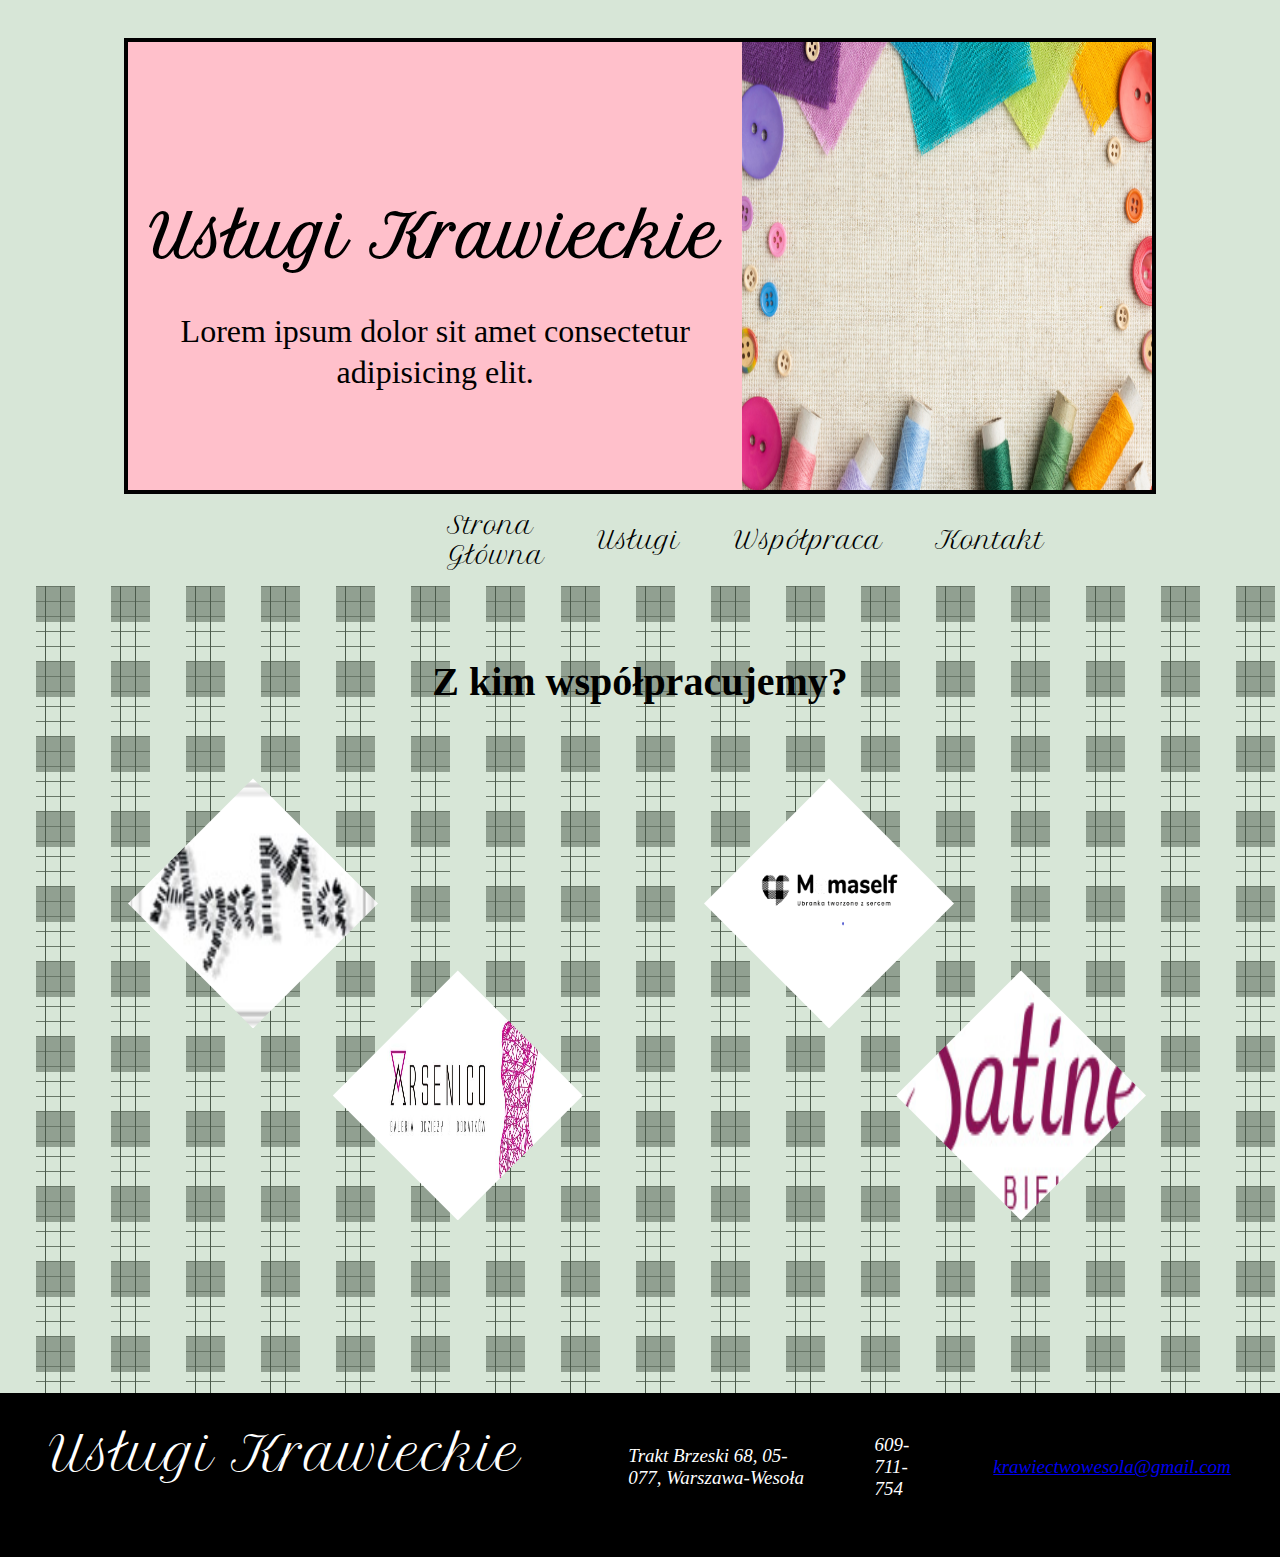
<file: wspolpraca.html>
<!DOCTYPE html>
<html lang="en">
  <head>
    <meta charset="UTF-8" />
    <meta http-equiv="X-UA-Compatible" content="IE=edge" />
    <meta name="viewport" content="width=device-width, initial-scale=1.0" />
    <link rel="stylesheet" type="text/css" href="css/styles.css" />
    <link rel="preconnect" href="https://fonts.googleapis.com" />
    <link rel="preconnect" href="https://fonts.gstatic.com" crossorigin />
    <link
      href="https://fonts.googleapis.com/css2?family=Petit+Formal+Script&display=swap"
      rel="stylesheet"
    />
    <title>wspolpraca</title>
  </head>
  <body>
    <header class="join-us">
      <div class="top-join-us">
        <div class="top-join-us-content">
          <div class="join-us-text>">
            <h1 class="primary-h">Usługi Krawieckie</h1>
            <p class="join-us-text_head">
              Lorem ipsum dolor sit amet consectetur adipisicing elit.
            </p>
          </div>
          <img
            class="top-join-image"
            src="./images/kolorowe-przyciski-i-ramki-tkaniny.jpg"
            width="500"
            height="538"
            alt="cudo"
          />
        </div>
      </div>
    </header>
    <nav class="nav-join-us">
      <div class="navigation-join-us">
        <ul class="navigation-list">
          <li class="navigation-item">
            <a class="anchor-list" href="index.html">Strona Główna</a>
          </li>
          <li class="navigation-item">
            <a class="anchor-list" href="uslugi.html">Usługi</a>
          </li>
          <li class="navigation-item">
            <a class="anchor-list" href="wspolpraca.html">Współpraca</a>
          </li>
          <li class="navigation-item">
            <a class="anchor-list" href="kontakt.html">Kontakt</a>
          </li>
        </ul>
      </div>
    </nav>
    <main class="primary-container-join-us">
      <div class="main-polygons">
        <h2 class="head-two-join-us">Z kim współpracujemy?</h2>

        <img
          class="agama"
          src="./images/Agama.jpg"
          width="250"
          height="250"
          alt="wow"
        />

        <img
          class="mama"
          src="./images/mamaself.png"
          width="250"
          height="250"
          alt="wow"
        />

        <img
          class="arsenico"
          src="./images/Arsenico.jpg"
          width="250"
          height="250"
          alt="wow"
        />

        <img
          class="satine"
          src="./images/Satine.jpg"
          width="250"
          height="250"
          alt="wow"
        />
      </div>
    </main>
    <footer class="bottom">
      <div class="thumb">
        <div class="logo-bottom">
          <p class="logo">Usługi Krawieckie</p>
        </div>
        <div class="address">
          <address>
            <ul class="address-list">
              <li class="address-item">
                Trakt Brzeski 68, 05-077, Warszawa-Wesoła
              </li>
              <li class="address-item">609-711-754</li>
              <li class="address-item">
                <a href="mailto:krawiectwowesola@gmail.com"
                  >krawiectwowesola@gmail.com</a
                >
              </li>
            </ul>
          </address>
        </div>
      </div>
    </footer>
  </body>
</html>
</file>
<file: css/styles.css>
body {
  padding: 0;
  margin: 0;
  width: 100%;
}
.top {
  width: 100%;
  display: flex;
  justify-content: center;
  align-items: center;
  background-color: rgba(166, 199, 166, 0.452);
}
.top-container {
  width: 90%;
  height: 50vw;
  background-image: url("../images/Zdjecie1.jpg");
  background-repeat: no-repeat;
  background-size: cover;
  border-radius: 10%;
  position: relative;
}
.logo {
  color: white;
  font-weight: 400;
  font-size: 48px;
  font-family: "Petit Formal Script", cursive;
  display: flex;
  justify-content: center;
  align-items: center;
  margin-top: 1%;
}
.top-container-images_1 {
  position: absolute;
  width: 20vw;
  height: 13vw;
  box-shadow: 1px 1px 1px rgb(203, 203, 224);
  top: 5vw;
  right: 20vw;
  z-index: 3;
}

.top-container-images_2 {
  position: absolute;
  width: 30vw;
  height: 30vw;
  box-shadow: 1px 1px 1px rgb(203, 203, 224);
  top: 20vw;
  right: 0;
}
.top-container-images_3 {
  position: absolute;
  width: 20vw;
  height: 13vw;
  box-shadow: 1px 1px 1px black;
  top: 43vw;
  right: 8vw;
  z-index: 0;
}

.top-container-images_4 {
  position: absolute;
  width: 23vw;
  height: 16vw;
  box-shadow: 1px 1px 1px rgb(203, 203, 224);
  top: 13vw;
  right: 10vw;
  z-index: 2;
}

.top-container-images_5 {
  position: absolute;
  width: 20vw;
  height: 13vw;
  box-shadow: 1px 1px 1px rgb(203, 203, 224);
  top: 5vw;
  left: 20vw;
  z-index: 3;
}

.top-container-images_6 {
  position: absolute;
  width: 20vw;
  height: 13vw;
  box-shadow: 1px 1px 1px rgb(203, 203, 224);
  top: 16vw;
  left: 8vw;
  z-index: 4;
}
.top-container-images_7 {
  position: absolute;
  width: 23vw;
  height: 23vw;
  box-shadow: 1px 1px 1px rgb(203, 203, 224);
  left: 0;
  bottom: 0;
  z-index: 5;
}
.top-container-images_8 {
  position: absolute;
  width: 23vw;
  height: 17vw;
  box-shadow: 1px 1px 1px black;
  top: 43vw;
  left: 15vw;
  z-index: 6;
}
.navigation {
  display: flex;
  justify-content: center;
  align-items: center;
  background-color: rgba(166, 199, 166, 0.452);
}
.navigation-list {
  display: flex;
  justify-content: space-between;
  align-items: center;
  list-style-type: none;
  z-index: 10;
}

.navigation-item {
  margin-left: 10%;
}
.anchor-list {
  text-decoration: none;
  color: black;
  font-size: 24px;
  font-family: "Petit Formal Script", cursive;
}
.anchor-list:hover {
  border-bottom: 1px solid black;
  border-right: 1px solid black;
}

.primary-container {
  padding-top: 20%;
  padding-bottom: 20%;
  background-color: rgba(166, 199, 166, 0.452);
}
.primary-main {
  width: 100%;
  display: flex;
}
.primary-text {
  font-size: 36px;
  line-height: 1.6;
  color: black;
  font-family: Georgia, "Times New Roman", Times, serif;
  text-align: left;
}

.bottom {
  background-color: black;
  display: flex;
  justify-content: center;
  align-items: center;
  padding: 2%;
}
.thumb {
  display: flex;
}
.logo-bottom {
  display: flex;
  justify-content: flex-start;
  align-items: flex-start;
}
/* .address {
  display: flex;
  justify-content: flex-end;
  align-items: center;
  margin-left: 20%;} */
.address-list {
  display: flex;
  justify-content: space-between;
  align-items: center;
  list-style-type: none;
}

.address-item {
  color: white;
  font-size: 19px;
  margin-left: 10%;
}

.join-us {
  background-color: rgba(166, 199, 166, 0.452);
}
.top-join-us {
  width: 100%;
  display: flex;
  justify-content: center;
  align-items: center;
}
.top-join-us-content {
  margin-top: 3%;
  background-color: pink;

  width: 80%;
  height: 35vw;
  border: 4px solid black;
  display: flex;
  justify-content: space-between;
  align-items: center;
}

.primary-h {
  margin-top: 15%;
  text-align: center;
  font-size: 58px;
  font-family: "Petit Formal Script", cursive;
}

.join-us-text_head {
  text-align: center;
  font-size: 32px;
  line-height: 1.3;
}
.nav-join-us {
  background-color: rgba(166, 199, 166, 0.452);
}
.navigation-join-us {
  width: 100%;
  display: flex;
  justify-content: center;
  align-items: center;
}

.primary-container-join-us {
  /* background-color: rgba(166, 199, 166, 0.452); */
  background: white;
  background-image: linear-gradient(90deg, white 48%, transparent 0),
    linear-gradient(90deg, black 6%, transparent 0),
    linear-gradient(rgb(55, 54, 54) 6%, transparent 0),
    linear-gradient(grey 48%, transparent 0);
  background-size: 75px 75px, 15px 15px, 15px 15px;
  /* border: 2px dotted gray; */
}
.main-polygons {
  height: 60vw;
  background-color: rgba(166, 199, 166, 0.452);
  padding-top: 3%;
  position: relative;
}
.head-two-join-us {
  font-size: 40px;
  text-align: center;
}
.agama {
  position: absolute;
  top: 15vw;
  left: 10vw;
  clip-path: polygon(50% 0, 100% 50%, 50% 100%, 0 50%);
  /* padding: 2.5%; */
}
.agama:hover {
  transform: scale(1.25);
  padding: 2.5%;
  clip-path: circle(50% 0, 100% 50%, 50% 100%, 0 50%);
}
.arsenico {
  position: absolute;
  top: 30vw;
  left: 26vw;
  clip-path: polygon(50% 0, 100% 50%, 50% 100%, 0 50%);
  /* padding: 2.5%; */
}
.arsenico:hover {
  transform: scale(1.25);
  padding: 2.5%;
}
.satine {
  position: absolute;
  top: 30vw;
  left: 70vw;
  clip-path: polygon(50% 0, 100% 50%, 50% 100%, 0 50%);
  /* padding: 8%; */
}
.satine:hover {
  transform: scale(1.25);
  padding: 5%;
}
.mama {
  position: absolute;
  top: 15vw;
  left: 55vw;
  clip-path: polygon(50% 0, 100% 50%, 50% 100%, 0 50%);
}

.mama:hover {
  transform: scale(1.25);
  padding: 2.3%;
}

.top-join-image {
  width: 40%;
  height: 100%;
}

.favour-head {
  background-color: rgba(166, 199, 166, 0.452);
}
.top-favour-head {
  width: 100%;
  display: flex;
  justify-content: center;
  align-items: center;
}
.top-favour-content {
  margin-top: 3%;
  background-color: pink;

  width: 90%;
  height: 35vw;
  border: 4px solid black;
  display: flex;
  justify-content: space-between;
  align-items: center;
}

.favour-text {
  text-align: center;
  font-size: 32px;
  line-height: 1.3;
}
.favour-head {
  width: 100%;
  display: flex;
  justify-content: center;
  align-items: center;
}
.favour-text_head {
  text-align: center;
  font-size: 32px;
  line-height: 1.3;
}

.top-join-image-favour {
  width: 40%;
  height: 100%;
}
.favour-container {
  background-color: rgba(166, 199, 166, 0.452);
  padding-top: 10%;
  padding-bottom: 10%;
}
.favour-list {
  list-style-type: none;
}
.favour-list-item {
  font-weight: 400;
  font-size: 2em;
  margin-top: 2%;
}
.contact-head {
  background-color: rgba(166, 199, 166, 0.452);
}
.top-contact-head {
  width: 100%;
  display: flex;
  justify-content: center;
  align-items: center;
}
.top-contact-content {
  margin-top: 3%;
  background-color: pink;

  width: 90%;
  height: 35vw;
  border: 4px solid black;
  display: flex;
  justify-content: space-between;
  align-items: center;
}

.contact-text {
  text-align: center;
  font-size: 32px;
  line-height: 1.3;
}
.contact-head {
  width: 100%;
  display: flex;
  justify-content: center;
  align-items: center;
}
.contact-text_head {
  text-align: center;
  font-size: 32px;
  line-height: 1.3;
}

.top-join-image-contact {
  width: 40%;
  height: 100%;
}
.primar-contact {
  background-color: rgba(166, 199, 166, 0.452);
  padding-top: 10%;
  padding-bottom: 10%;
}
.contact-container {
  display: flex;
  justify-content: center;
  align-items: center;
}
.contact-paragraph {
  text-align: center;
  font-weight: 400;
  font-size: 4em;
  line-height: 2;
}
</file>
